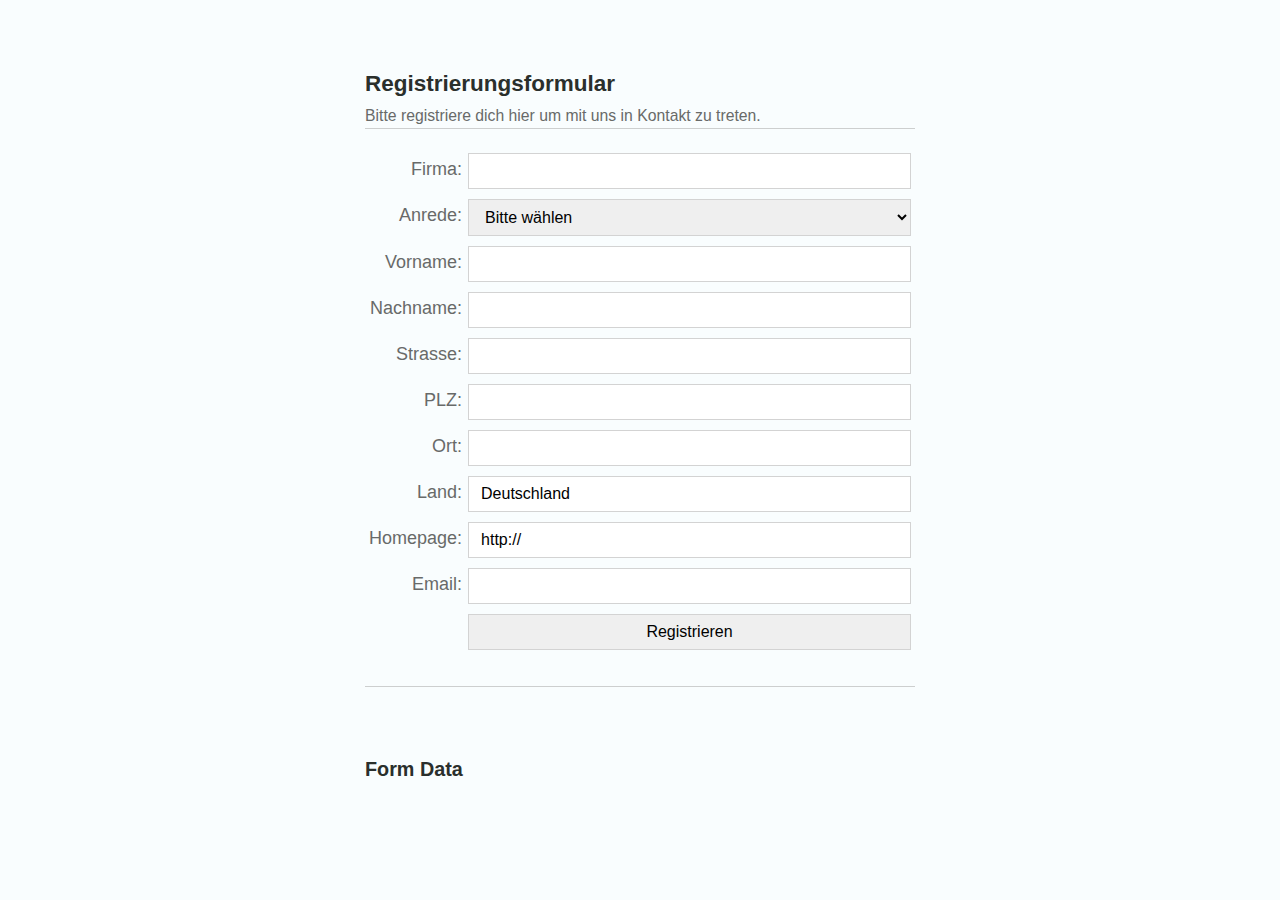
<file: Website/index.html>
<!DOCTYPE html>
<html lang="de">
<head>
  <meta charset="utf-8">

  <title>Registrierungsformular</title>

  <link rel="stylesheet" href="Praesentation.css">

</head>

<body>
    <section class="contact-form">
        <h1>Registrierungsformular</h1>
        <p>Bitte registriere dich hier um mit uns in Kontakt zu treten.</p>
        
        <form>
            <table border="0" cellspacing="2" cellpadding="2">
              <tbody>
                <tr>
                  <td align="right">Firma:</td>
                  <td>
                    <input maxlength="50" name="Firma" size="45" type="text" />
                  </td>
                </tr>
                <tr>
                  <td align="right">Anrede:</td>
                  <td>
                    <select name="geschl">
                      <option value="0">Bitte wählen</option>
                      <option value="m">Herr</option>
                      <option value="f">Frau</option>
                    </select>
                  </td>
                </tr>
                <tr>
                  <td align="right">Vorname:</td>
                  <td>
                    <input maxlength="50" name="Vorname" size="45" type="text" />
                  </td>
                </tr>
                <tr>
                  <td align="right">Nachname:</td>
                  <td>
                    <input maxlength="50" name="Nachname" size="45" type="text" />
                  </td>
                </tr>
                <tr>
                  <td align="right">Strasse:</td>
                  <td>
                    <input maxlength="50" name="Strasse" size="45" type="text" />
                  </td>
                </tr>
                <tr>
                <td align="right">PLZ:</td>
                <td>
                  <input maxlength="5" name="PLZ" size="7" type="text" />
                </td>
                </tr>
                <tr>
                  <td align="right">Ort:</td>
                  <td>
                    <input maxlength="50" name="Ort" size="45" type="text" />
                  </td>
                </tr>
                <tr>
                  <td align="right">Land:</td>
                  <td>
                    <input name="Land" size="45" type="text" value="Deutschland" />
                  </td>
                </tr>
                <tr>
                  <td align="right">Homepage:</td>
                  <td>
                    <input name="Homepage" size="45" type="text" value="http://" />
                  </td>
                </tr>
                <tr>
                  <td align="right">Email:</td>
                  <td>
                    <input maxlength="80" name="Email" size="45" type="text" />
                  </td>
                </tr>
                <tr>
                  <td></td>
                  <td>
                    <input type="submit" value="Registrieren" />
                  </td>
                </tr>
              </tbody>
            </table>
            </form>
      </section>
        <div class="results">
            <h2>Form Data</h2>
            <pre></pre>
          </div>
  <script src="Praesentation.js"></script>
</body>
</html>
</file>
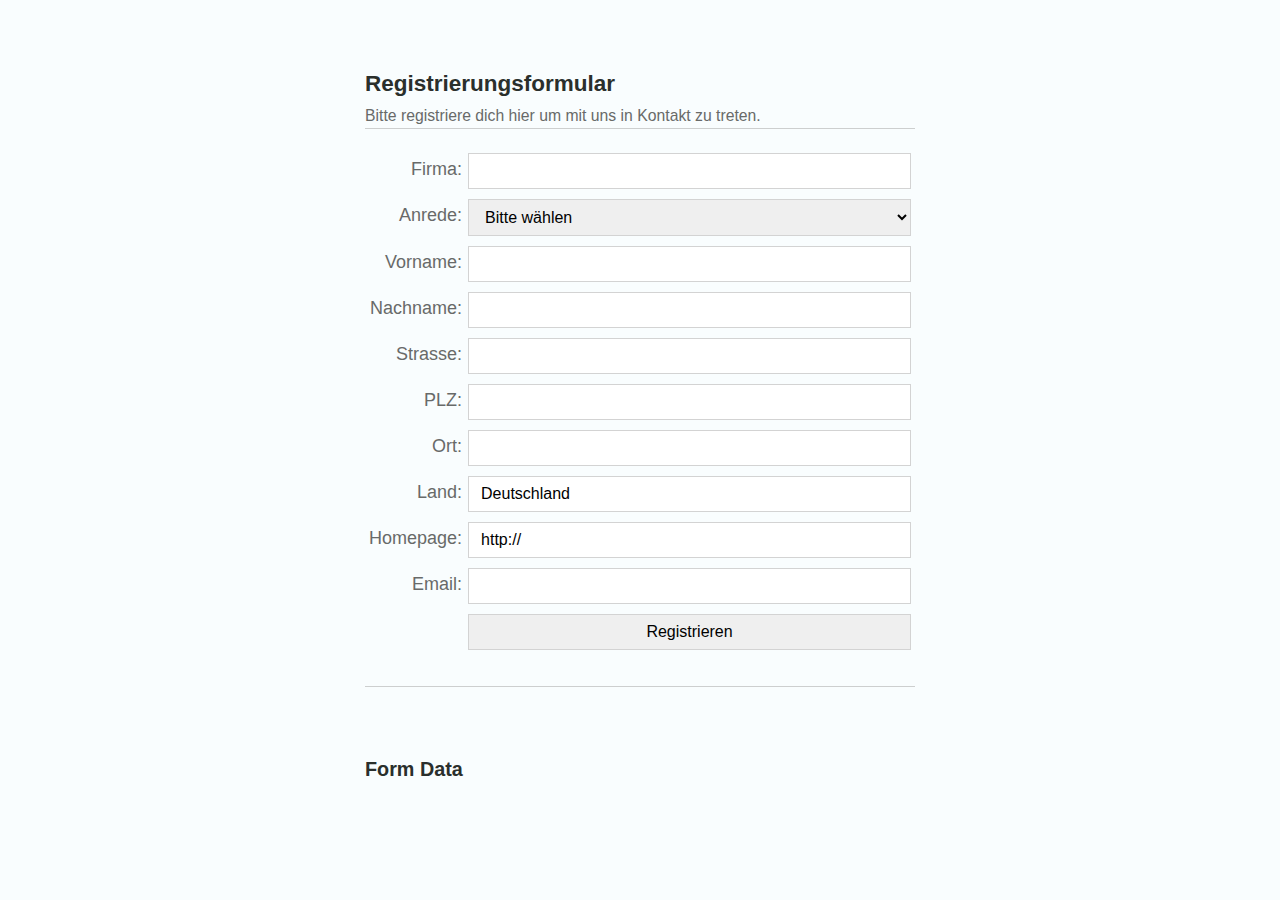
<file: WebsiteBasic/index.html>
<!DOCTYPE html>
<html lang="de">

<head>
  <meta charset="utf-8">

  <title>Static Website</title>

  <link rel="stylesheet" href="Praesentation.css">

</head>

<body>
  <section class="contact-form">
    <h1>Registrierungsformular</h1>
    <p>Bitte registriere dich hier um mit uns in Kontakt zu treten.</p>

    <form>
      <table border="0" cellspacing="2" cellpadding="2">
        <tbody>
          <tr>
            <td align="right">Firma:</td>
            <td>
              <input maxlength="50" name="Firma" size="45" type="text" />
            </td>
          </tr>
          <tr>
            <td align="right">Anrede:</td>
            <td>
              <select name="geschl">
                <option value="0">Bitte wählen</option>
                <option value="m">Herr</option>
                <option value="f">Frau</option>
              </select>
            </td>
          </tr>
          <tr>
            <td align="right">Vorname:</td>
            <td>
              <input maxlength="50" name="Vorname" size="45" type="text" />
            </td>
          </tr>
          <tr>
            <td align="right">Nachname:</td>
            <td>
              <input maxlength="50" name="Nachname" size="45" type="text" />
            </td>
          </tr>
          <tr>
            <td align="right">Strasse:</td>
            <td>
              <input maxlength="50" name="Strasse" size="45" type="text" />
            </td>
          </tr>
          <tr>
            <td align="right">PLZ:</td>
            <td>
              <input maxlength="5" name="PLZ" size="7" type="text" />
            </td>
          </tr>
          <tr>
            <td align="right">Ort:</td>
            <td>
              <input maxlength="50" name="Ort" size="45" type="text" />
            </td>
          </tr>
          <tr>
            <td align="right">Land:</td>
            <td>
              <input name="Land" size="45" type="text" value="Deutschland" />
            </td>
          </tr>
          <tr>
            <td align="right">Homepage:</td>
            <td>
              <input name="Homepage" size="45" type="text" value="http://" />
            </td>
          </tr>
          <tr>
            <td align="right">Email:</td>
            <td>
              <input maxlength="80" name="Email" size="45" type="text" />
            </td>
          </tr>
          <tr>
            <td></td>
            <td>
              <input type="submit" value="Registrieren" />
            </td>
          </tr>
        </tbody>
      </table>
    </form>
  </section>
  <div class="results">
    <h2>Form Data</h2>
    <pre></pre>
  </div>
  <script src="Praesentation.js"></script>
</body>

</html>
</file>
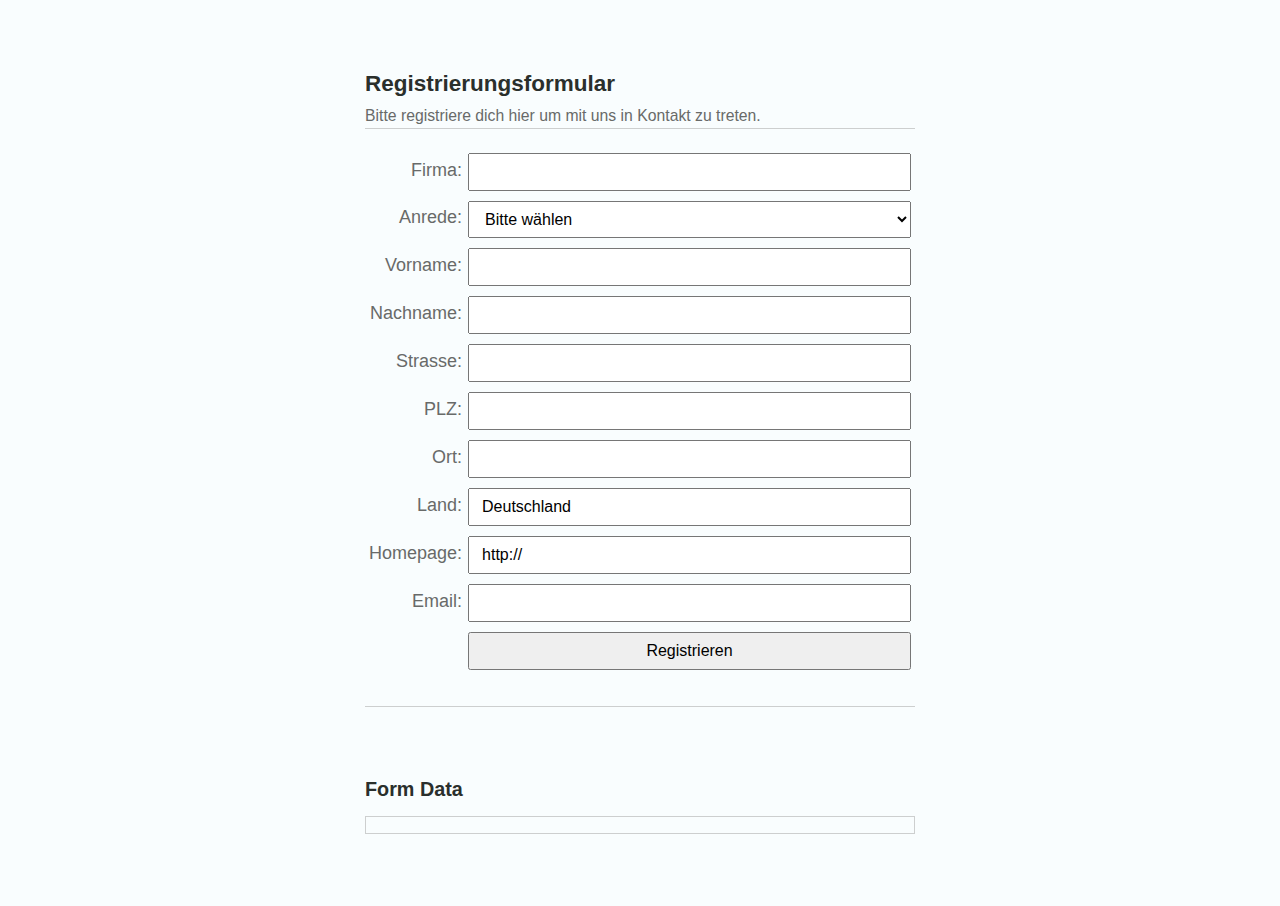
<file: Praesentation.html>
<!DOCTYPE html>
<html lang="de">
<head>
  <meta charset="utf-8">

  <title>Päsentation</title>

  <link rel="stylesheet" href="Praesentation.css">

</head>

<body>
    <section class="contact-form">
        <h1>Registrierungsformular</h1>
        <p>Bitte registriere dich hier um mit uns in Kontakt zu treten.</p>
        
        <form>
            <table border="0" cellspacing="2" cellpadding="2">
              <tbody>
                <tr>
                  <td align="right">Firma:</td>
                  <td>
                    <input maxlength="50" name="Firma" size="45" type="text" />
                  </td>
                </tr>
                <tr>
                  <td align="right">Anrede:</td>
                  <td>
                    <select name="geschl">
                      <option value="0">Bitte wählen</option>
                      <option value="m">Herr</option>
                      <option value="f">Frau</option>
                    </select>
                  </td>
                </tr>
                <tr>
                  <td align="right">Vorname:</td>
                  <td>
                    <input maxlength="50" name="Vorname" size="45" type="text" />
                  </td>
                </tr>
                <tr>
                  <td align="right">Nachname:</td>
                  <td>
                    <input maxlength="50" name="Nachname" size="45" type="text" />
                  </td>
                </tr>
                <tr>
                  <td align="right">Strasse:</td>
                  <td>
                    <input maxlength="50" name="Strasse" size="45" type="text" />
                  </td>
                </tr>
                <tr>
                <td align="right">PLZ:</td>
                <td>
                  <input maxlength="5" name="PLZ" size="7" type="text" />
                </td>
                </tr>
                <tr>
                  <td align="right">Ort:</td>
                  <td>
                    <input maxlength="50" name="Ort" size="45" type="text" />
                  </td>
                </tr>
                <tr>
                  <td align="right">Land:</td>
                  <td>
                    <input name="Land" size="45" type="text" value="Deutschland" />
                  </td>
                </tr>
                <tr>
                  <td align="right">Homepage:</td>
                  <td>
                    <input name="Homepage" size="45" type="text" value="http://" />
                  </td>
                </tr>
                <tr>
                  <td align="right">Email:</td>
                  <td>
                    <input maxlength="80" name="Email" size="45" type="text" />
                  </td>
                </tr>
                <tr>
                  <td></td>
                  <td>
                    <input type="submit" value="Registrieren" />
                  </td>
                </tr>
              </tbody>
            </table>
            </form>
      </section>
        <div class="results">
            <h2>Form Data</h2>
            <pre></pre>
          </div>
  <script src="Praesentation.js"></script>
</body>
</html>
</file>
<file: Website/Praesentation.css>
:root {
    --color-lightest: #f9fdfe;
    --color-gray-light: #cdcfcf;
    --color-gray-medium: #686a69;
    --color-gray-dark: #414643;
    --color-darkest: #2a2f2c;
  }
  
  *,
  ::before,
  ::after {
    margin: 0;
    box-sizing: border-box;
  }
  
  /* Heydon Pickering’s lobotomized owl. Details: https://bit.ly/1H7MXUD */
  * + * {
    margin-top: 1rem;
  }
  
  /* Set up fonts, colors and all that jazz. */
  body {
    background: var(--color-lightest);
    color: var(--color-gray-medium);
    font-family: -apple-system, BlinkMacSystemFont, "Segoe UI", Roboto, Helvetica,
      Arial, sans-serif, "Apple Color Emoji", "Segoe UI Emoji", "Segoe UI Symbol";
    font-size: 18px;
    line-height: 1.45;
  }
  
  /* Headings use a different font because they’re hipsters. */
  h1,
  h2 {
    color: var(--color-darkest);
    font-size: 110%;
    line-height: 1.1;
  }
  
  h1 {
    font-size: 125%;
  }
  
  /* Set up general layout rules for outer containers. */
  .contact-form,
  .results {
    width: 90vw;
    max-width: 550px;
    margin: 8vh auto;
  }
  
  p {
    margin-top: 0.5rem;
    font-size: 87.5%;
  }
    
  .contact-form form {
    position: relative;
    display: block;
    margin: 0;
    padding: 1rem 0 2rem;
    border-top: 1px solid var(--color-gray-light);
    border-bottom: 1px solid var(--color-gray-light);
    overflow: hidden;
  }
  
  .input-group {
    margin-top: 0.25rem;
    padding: 0.5rem 1rem;
  }
  
  .group-label {
    display: inline-block;
    margin-right: 1rem;
    font-size: 90%;
  }
  
  .contact-form label.inline {
    display: inline-block;
    margin-left: 0.25rem;
  }
  
  .contact-form input,
  .contact-form select,
  .contact-form textarea{
    display: block;
    margin-top: 0.25rem;
    padding: 0.5rem 0.75rem;
    border: 1px solid lightgray;
    width: 100%;
    font-family: "Open Sans", sans-serif;
    font-size: 1rem;
    transition: 150ms border-color linear;
  }
  
  .contact-form input[type=checkbox],
  .contact-form input[type=radio] {
    display: inline-block;
    width: auto;
  }
  
  .contact-form input[type=checkbox]:not(:first-of-type),
  .contact-form input[type=radio]:not(:first-of-type) {
    margin-left: 1rem;
  }
  
  .contact-form input:focus,
  .contact-form input:active {
    border-color: var(--color-gray-medium);
  }
  
  .contact-form button {
    display: block;
    margin: 0.5rem 1rem 0;
    padding: 0 1rem 0.125rem;
    background-color: var(--color-gray-medium);
    border: 0;
    color: var(--color-lightest);
    font-family: lato, sans-serif;
    font-size: 100%;
    letter-spacing: 0.05em;
    line-height: 1.5;
    text-transform: uppercase;
    transition: 150ms all linear;
  }
</file>
<file: WebsiteBasic/Praesentation.css>
:root {
    --color-lightest: #f9fdfe;
    --color-gray-light: #cdcfcf;
    --color-gray-medium: #686a69;
    --color-gray-dark: #414643;
    --color-darkest: #2a2f2c;
  }
  
  *,
  ::before,
  ::after {
    margin: 0;
    box-sizing: border-box;
  }
  
  /* Heydon Pickering’s lobotomized owl. Details: https://bit.ly/1H7MXUD */
  * + * {
    margin-top: 1rem;
  }
  
  /* Set up fonts, colors and all that jazz. */
  body {
    background: var(--color-lightest);
    color: var(--color-gray-medium);
    font-family: -apple-system, BlinkMacSystemFont, "Segoe UI", Roboto, Helvetica,
      Arial, sans-serif, "Apple Color Emoji", "Segoe UI Emoji", "Segoe UI Symbol";
    font-size: 18px;
    line-height: 1.45;
  }
  
  /* Headings use a different font because they’re hipsters. */
  h1,
  h2 {
    color: var(--color-darkest);
    font-size: 110%;
    line-height: 1.1;
  }
  
  h1 {
    font-size: 125%;
  }
  
  /* Set up general layout rules for outer containers. */
  .contact-form,
  .results {
    width: 90vw;
    max-width: 550px;
    margin: 8vh auto;
  }
  
  p {
    margin-top: 0.5rem;
    font-size: 87.5%;
  }
    
  .contact-form form {
    position: relative;
    display: block;
    margin: 0;
    padding: 1rem 0 2rem;
    border-top: 1px solid var(--color-gray-light);
    border-bottom: 1px solid var(--color-gray-light);
    overflow: hidden;
  }
  
  .input-group {
    margin-top: 0.25rem;
    padding: 0.5rem 1rem;
  }
  
  .group-label {
    display: inline-block;
    margin-right: 1rem;
    font-size: 90%;
  }
  
  .contact-form label.inline {
    display: inline-block;
    margin-left: 0.25rem;
  }
  
  .contact-form input,
  .contact-form select,
  .contact-form textarea{
    display: block;
    margin-top: 0.25rem;
    padding: 0.5rem 0.75rem;
    border: 1px solid lightgray;
    width: 100%;
    font-family: "Open Sans", sans-serif;
    font-size: 1rem;
    transition: 150ms border-color linear;
  }
  
  .contact-form input[type=checkbox],
  .contact-form input[type=radio] {
    display: inline-block;
    width: auto;
  }
  
  .contact-form input[type=checkbox]:not(:first-of-type),
  .contact-form input[type=radio]:not(:first-of-type) {
    margin-left: 1rem;
  }
  
  .contact-form input:focus,
  .contact-form input:active {
    border-color: var(--color-gray-medium);
  }
  
  .contact-form button {
    display: block;
    margin: 0.5rem 1rem 0;
    padding: 0 1rem 0.125rem;
    background-color: var(--color-gray-medium);
    border: 0;
    color: var(--color-lightest);
    font-family: lato, sans-serif;
    font-size: 100%;
    letter-spacing: 0.05em;
    line-height: 1.5;
    text-transform: uppercase;
    transition: 150ms all linear;
  }
</file>
<file: Praesentation.css>
:root {
    --color-lightest: #f9fdfe;
    --color-gray-light: #cdcfcf;
    --color-gray-medium: #686a69;
    --color-gray-dark: #414643;
    --color-darkest: #2a2f2c;
  }
  
  *,
  ::before,
  ::after {
    margin: 0;
    box-sizing: border-box;
  }
  
  /* Heydon Pickering’s lobotomized owl. Details: https://bit.ly/1H7MXUD */
  * + * {
    margin-top: 1rem;
  }
  
  /* Set up fonts, colors and all that jazz. */
  body {
    background: var(--color-lightest);
    color: var(--color-gray-medium);
    font-family: -apple-system, BlinkMacSystemFont, "Segoe UI", Roboto, Helvetica,
      Arial, sans-serif, "Apple Color Emoji", "Segoe UI Emoji", "Segoe UI Symbol";
    font-size: 18px;
    line-height: 1.45;
  }
  
  /* Headings use a different font because they’re hipsters. */
  h1,
  h2 {
    color: var(--color-darkest);
    font-size: 110%;
    line-height: 1.1;
  }
  
  h1 {
    font-size: 125%;
  }
  
  /* Set up general layout rules for outer containers. */
  .contact-form,
  .results {
    width: 90vw;
    max-width: 550px;
    margin: 8vh auto;
  }
  
  p {
    margin-top: 0.5rem;
    font-size: 87.5%;
  }
  
  .results pre {
    margin-top: 1rem;
    padding: 0.5rem 1rem;
    background: $color-lightest;
    border: 1px solid var(--color-gray-light);
    overflow-x: scroll;
  }
  
  .contact-form form {
    position: relative;
    display: block;
    margin: 0;
    padding: 1rem 0 2rem;
    border-top: 1px solid var(--color-gray-light);
    border-bottom: 1px solid var(--color-gray-light);
    overflow: hidden;
  }
  
  .input-group {
    margin-top: 0.25rem;
    padding: 0.5rem 1rem;
  }
  
  .contact-form label {
    display: block;
    color: $color-gray-dark;
    font-family: Lato, sans-serif;
    font-size: 90%;
    line-height: 1.125;
  }
  
  .group-label {
    display: inline-block;
    margin-right: 1rem;
    font-size: 90%;
  }
  
  .contact-form label.inline {
    display: inline-block;
    margin-left: 0.25rem;
  }
  
  .contact-form input,
  .contact-form select,
  .contact-form textarea{
    display: block;
    margin-top: 0.25rem;
    padding: 0.5rem 0.75rem;
    border: 1px solid $color-gray-light;
    width: 100%;
    font-family: "Open Sans", sans-serif;
    font-size: 1rem;
    transition: 150ms border-color linear;
  }
  
  .contact-form input[type=checkbox],
  .contact-form input[type=radio] {
    display: inline-block;
    width: auto;
  }
  
  .contact-form input[type=checkbox]:not(:first-of-type),
  .contact-form input[type=radio]:not(:first-of-type) {
    margin-left: 1rem;
  }
  
  .contact-form input:focus,
  .contact-form input:active {
    border-color: var(--color-gray-medium);
  }
  
  .contact-form button {
    display: block;
    margin: 0.5rem 1rem 0;
    padding: 0 1rem 0.125rem;
    background-color: var(--color-gray-medium);
    border: 0;
    color: var(--color-lightest);
    font-family: lato, sans-serif;
    font-size: 100%;
    letter-spacing: 0.05em;
    line-height: 1.5;
    text-transform: uppercase;
    transition: 150ms all linear;
  }
  
  .contact-form button:hover,
  .contact-form button:active,
  .contact-form button:focus {
    background: var(--color-darkest);
    cursor: pointer;
  }
</file>
